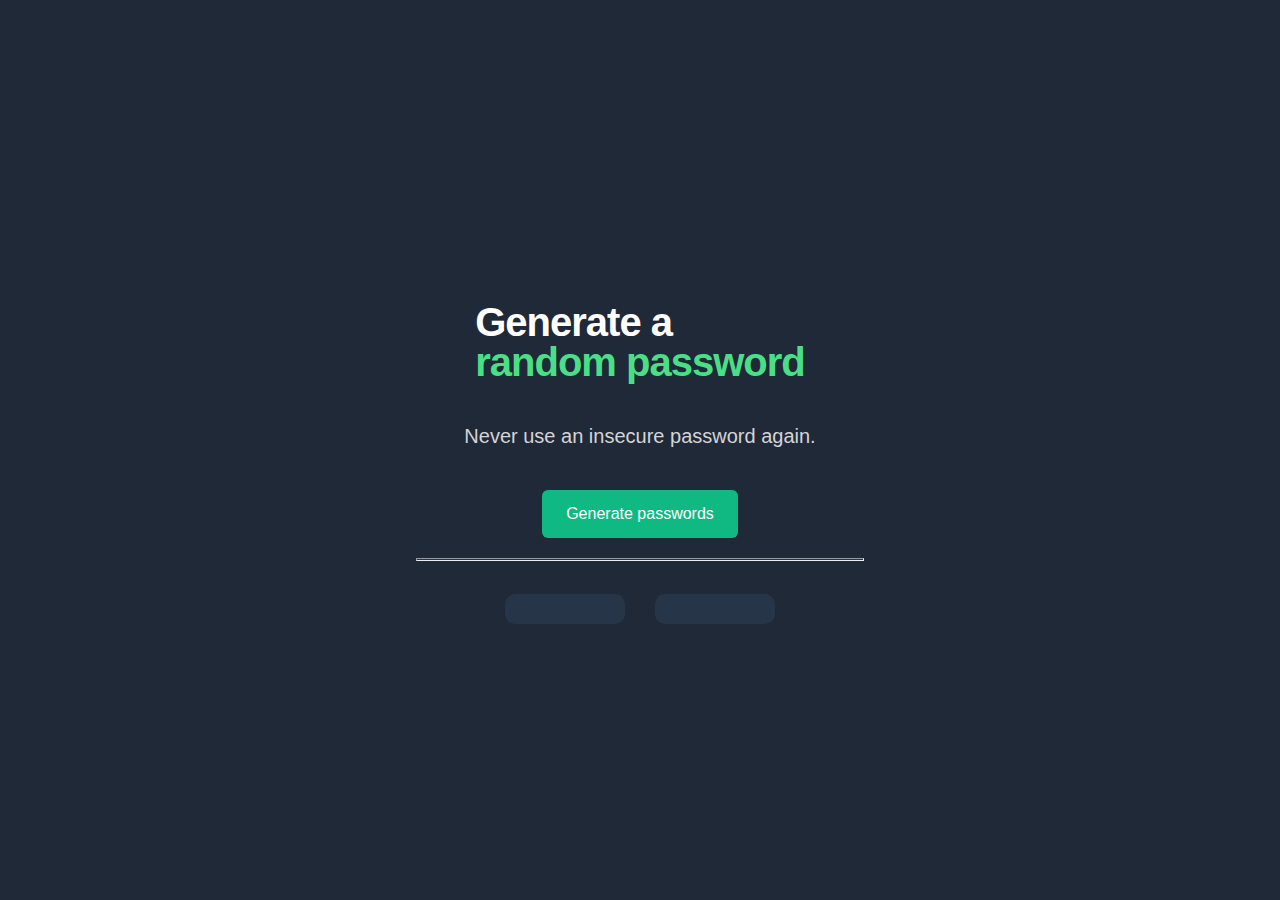
<file: index.html>
<!DOCTYPE html>
<html>
  <head>
    <link rel="stylesheet" href="index.css" />
  </head>
  <body>
    <div class="unpopulated-state">
      <p class="heading">
        <span class="text-wrapper">Generate a <br></span>
        <span class="span">random password</span>
      </p>
      <p class="supporting-text">Never use an insecure password again.</p>
      <button class="button" id="generateButton">
        <div class="text">Generate passwords</div>
      </button>
      <hr class="line">
      <div class="boxes">
        <div class="box" id="box1"></div>
        <div class="box" id="box2"></div>
      </div>
    </div>
    <script src="./index.js"></script>
  </body>
</html>
</file>
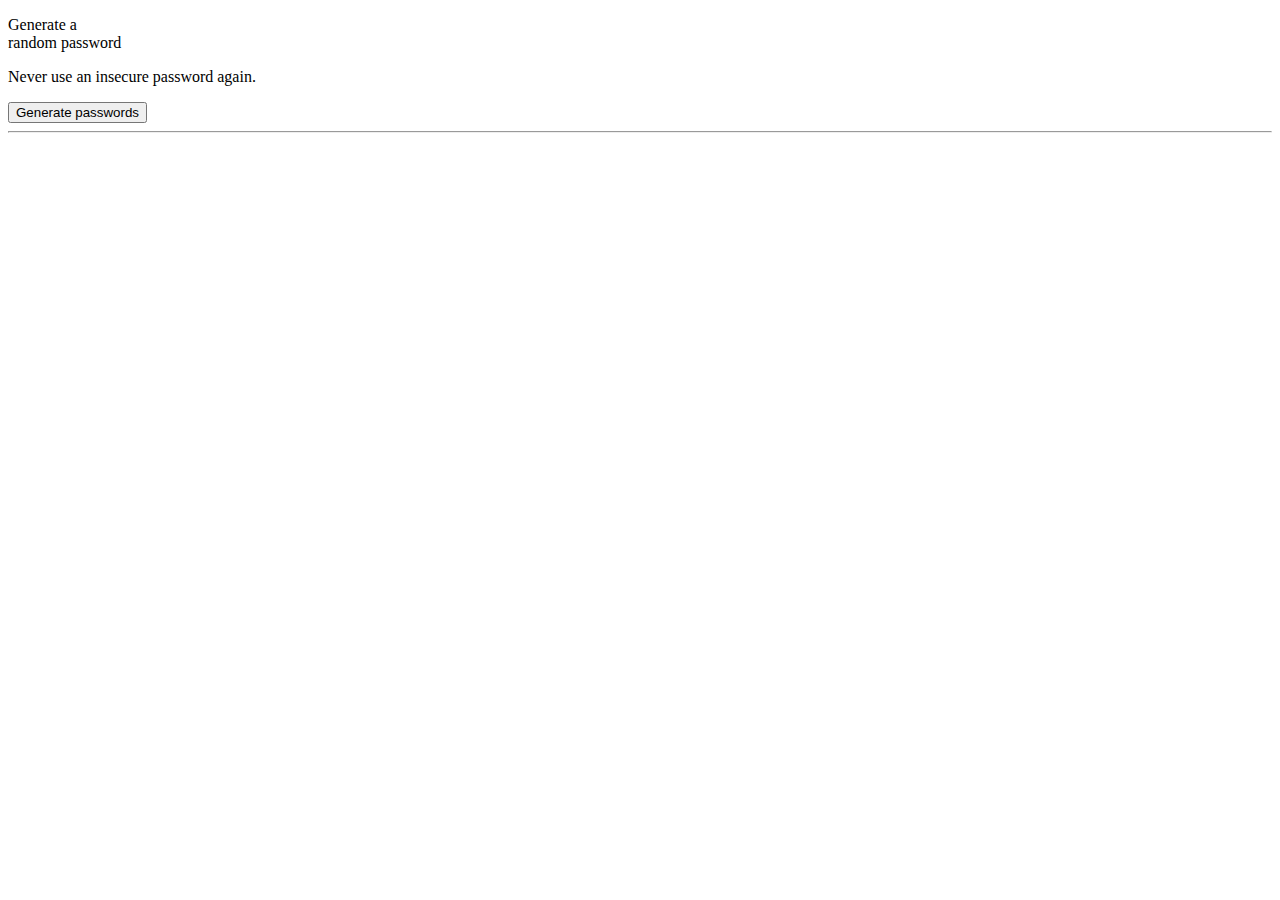
<file: Password-Generator-JS/index.html>
<!DOCTYPE html>
<html>
  <head>
    <link rel="stylesheet" href="C:\Users\aljaa\OneDrive\Desktop\Password-Generator-JS\index.css" />
  </head>
  <body>
    <div class="unpopulated-state">
      <p class="heading">
        <span class="text-wrapper">Generate a <br></span>
        <span class="span">random password</span>
      </p>
      <p class="supporting-text">Never use an insecure password again.</p>
      <button class="button" id="generateButton">
        <div class="text">Generate passwords</div>
      </button>
      <hr class="line">
      <div class="boxes">
        <div class="box" id="box1"></div>
        <div class="box" id="box2"></div>
      </div>
    </div>
    <script src="./index.js"></script>
  </body>
</html>
</file>
<file: index.css>
:root {
    --medium-grey: rgba(213, 212, 216, 1);
    --white: rgba(255, 255, 255, 1);
    --text-xl-leading-7-font-normal-font-family: "Inter-Regular", Helvetica;
    --text-xl-leading-7-font-normal-font-weight: 400;
    --text-xl-leading-7-font-normal-font-size: 20px;
    --text-xl-leading-7-font-normal-letter-spacing: 0px;
    --text-xl-leading-7-font-normal-line-height: 28px;
    --text-xl-leading-7-font-normal-font-style: normal;
    --text-base-leading-6-font-medium-font-family: "Inter-Medium", Helvetica;
    --text-base-leading-6-font-medium-font-weight: 500;
    --text-base-leading-6-font-medium-font-size: 16px;
    --text-base-leading-6-font-medium-letter-spacing: 0px;
    --text-base-leading-6-font-medium-line-height: 24px;
    --text-base-leading-6-font-medium-font-style: normal;
    --shadow-sm: 0px 1px 2px 0px rgba(0, 0, 0, 0.05);
  }

  html, body {
    margin: 0;
    padding: 0;
    height: 100%;
    overflow: hidden; /* Hide overflow to prevent the white space issue */
}


.unpopulated-state {
    display: flex;
    flex-direction: column;
    align-items: center;
    justify-content: center;
    height: 100vh; /* Set the container to the full height of the viewport */
    background-color: #1f2937;
}
.unpopulated-state .heading {
    font-family: "Karla-ExtraBold", Helvetica;
    top: 100px;
    left: 20;
    font-weight: 800;
    color: transparent;
    font-size: 40px;
    letter-spacing: -1px;
    line-height: 40px;
    
  }

.unpopulated-state .text-wrapper {
    color: #ffffff;
  }

.unpopulated-state .span {
    color: #4adf86;
  }

.unpopulated-state .supporting-text {
    font-family: var(--text-xl-leading-7-font-normal-font-family);
    font-weight: var(--text-xl-leading-7-font-normal-font-weight);
    color: var(--medium-grey);
    font-size: var(--text-xl-leading-7-font-normal-font-size);
    letter-spacing: var(--text-xl-leading-7-font-normal-letter-spacing);
    line-height: var(--text-xl-leading-7-font-normal-line-height);
    font-style: var(--text-xl-leading-7-font-normal-font-style);
    margin-top: 0px;
  }

.unpopulated-state .button {
    background-color: #10b981;
    border: none;
    border-radius: 6px;
    padding: 12px 24px; /* Adjust padding for a better appearance */
    margin-top: 20px; /* Adjust the margin to separate from the text */
    box-shadow: var(--shadow-sm);
    cursor: pointer;
  }

.unpopulated-state .text {
    font-family: var(--text-base-leading-6-font-medium-font-family);
    font-weight: var(--text-base-leading-6-font-medium-font-weight);
    color: var(--white);
    font-size: var(--text-base-leading-6-font-medium-font-size);
    letter-spacing: var(--text-base-leading-6-font-medium-letter-spacing);
    line-height: var(--text-base-leading-6-font-medium-line-height);
  }

.unpopulated-state .line {
    width: 446px; /* Make the line span the container's width */
    height: 1px;
    margin-top: 20px;
    background-color: #273549
  }

.unpopulated-state .boxes {
    display: flex; /* Display the boxes in a row */
    justify-content: space-between; /* Create space between the boxes */
    margin-top: 10px; /* Adjust margin as needed */
    width: 300px;
} 
.unpopulated-state .box {
    flex: 1; /* Make the boxes take equal width */
    height: 30px; /* Set the height as needed */
    background-color: #273549;
    border-radius: 10px;
    color: #fff;
    text-align: center;
    line-height: 30px; /* Center text vertically */
    font-size: 15px;
    margin: 15px; /* Add margin to separate the boxes */
}

/* Responsive CSS using media queries */
@media (max-width: 768px) {
  .unpopulated-state .boxes {
      flex-direction: column;
      width: auto;
  }

  .unpopulated-state .box {
      margin: 10px;
      width: auto;
  }

  .unpopulated-state .heading {
      font-size: 30px; /* Adjust the font size for smaller screens */
  }

}
</file>
